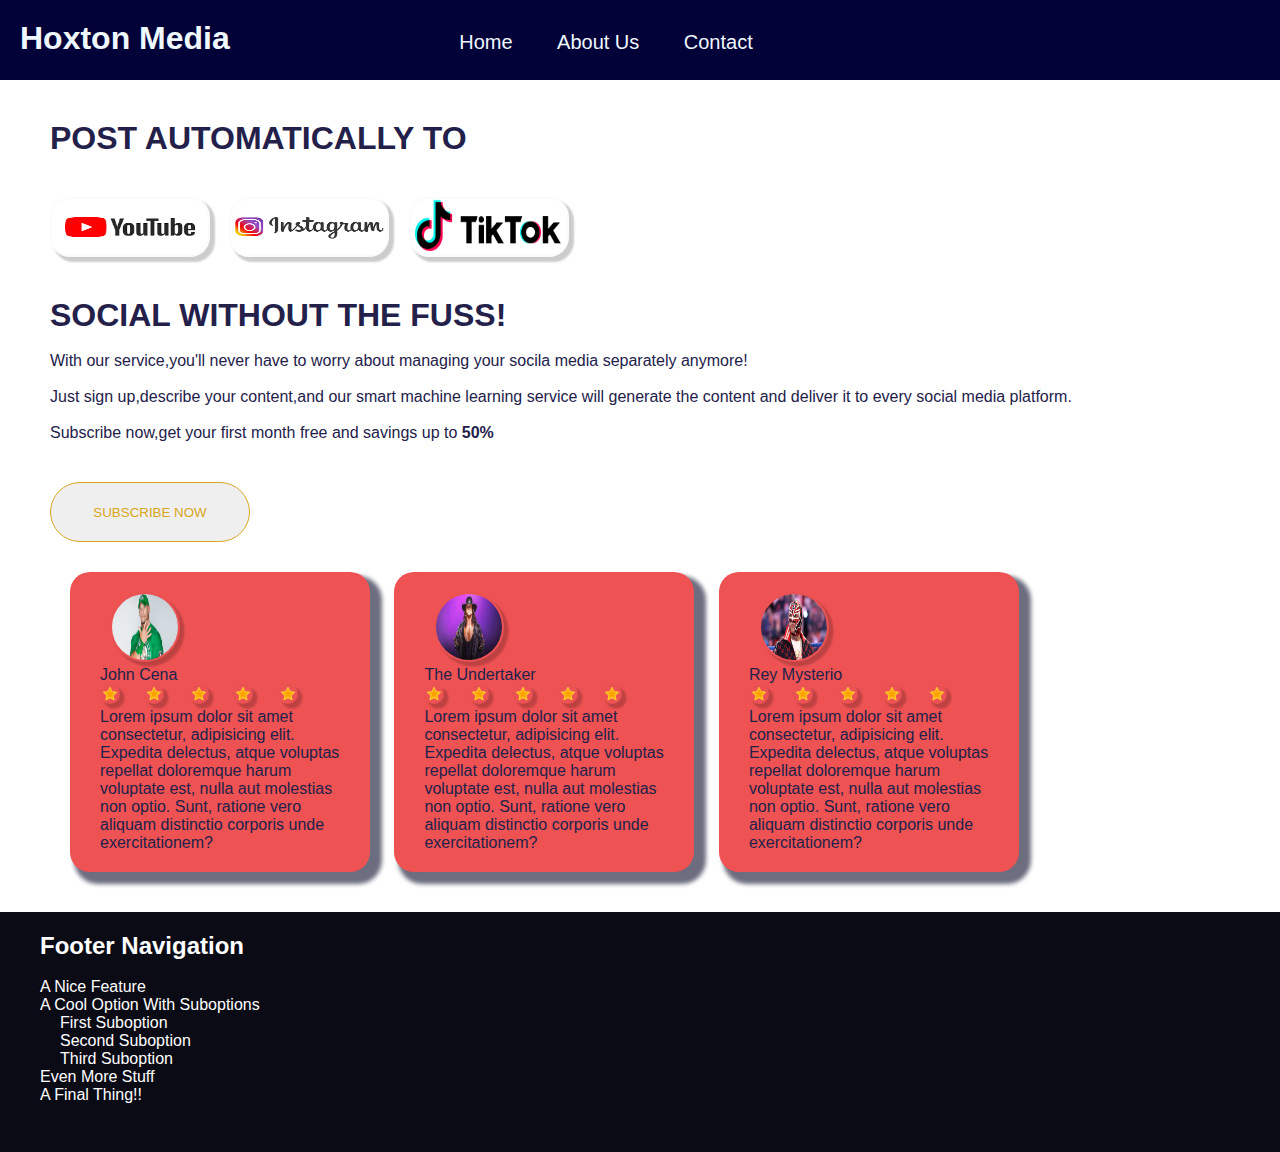
<file: index.html>
<!DOCTYPE html>
<html lang="en">
<head>
    <meta charset="UTF-8">
    <meta http-equiv="X-UA-Compatible" content="IE=edge">
    <link rel="stylesheet" href="style.css">
    <meta name="viewport" content="width=device-width, initial-scale=1.0">
    <title>Hoxton Media</title>
</head>
<body>
    <!-- header -->
    <header>
        <div class="header-content">
            <div class="logo">
                <h1>Hoxton Media</h1>
            </div>
            <nav>
                <ul>
                    <li><a href="/index.html">Home</a></li>
                    <li><a href="/aboutUs.html">About Us</a></li>
                    <li><a href="#">Contact</a></li>
                </ul>
            </nav>
        </div>
    </header>

    <section>
        <h1 class="sectionH1">POST AUTOMATICALLY TO</h1>

        <div class="social-media">
            <a href="#"><img  src="/img/youtube.jpg" alt=""></a>

            <a href="#"><img src="/img/instagram.jpg" alt=""></a>

            <a href="#"><img class="tiktok" src="/img/tiktok-logo.png" alt=""></a>

        </div>

        <div class="description">
            <h1>SOCIAL WITHOUT THE FUSS!</h1>
            <br>
            <p>With our service,you'll never have to worry about managing your socila media separately anymore!</p>
            <br>

            <p>Just sign up,describe your content,and our smart machine learning service will generate the content and deliver it to every social media platform.</p>
            <br>
            <p>Subscribe now,get your first month free and savings up to <b>50%</b></p>

            <button type="button"><a href="#">SUBSCRIBE NOW</a></button>
        </div>
    </section>

    <section class="testimonials">

        <div class="testimonial">
            <img class="client1" src="/img/john-cena.jpg" alt="client1">
            <div class="name-stars">
                <p class="name1">John Cena</p>
                <img class="star" src="/img/star.png" alt="">
                <img class="star" src="/img/star.png" alt="">
                <img class="star" src="/img/star.png" alt="">
                <img class="star" src="/img/star.png" alt="">
                <img class="star" src="/img/star.png" alt="">
            </div>
            <p class="description1">Lorem ipsum dolor sit amet consectetur, adipisicing elit. Expedita delectus, atque voluptas repellat doloremque harum voluptate est, nulla aut molestias non optio. Sunt, ratione vero aliquam distinctio corporis unde exercitationem?</p>
        </div>



        <div class="testimonial">
            <img class="client1" src="/img/undertaker.jpg" alt="client1">
            <div class="name-stars">
                <p class="name1">The Undertaker</p>
                <img class="star" src="/img/star.png" alt="">
                <img class="star" src="/img/star.png" alt="">
                <img class="star" src="/img/star.png" alt="">
                <img class="star" src="/img/star.png" alt="">
                <img class="star" src="/img/star.png" alt="">
            </div>
            <p class="description1">Lorem ipsum dolor sit amet consectetur, adipisicing elit. Expedita delectus, atque voluptas
                repellat doloremque harum voluptate est, nulla aut molestias non optio. Sunt, ratione vero aliquam distinctio
                corporis unde exercitationem?</p>
        </div>



        <div class="testimonial">
            <img class="client1" src="/img/CC_Express_20220129_2205350.jpg" alt="client1">
            <div class="name-stars">
                <p class="name1">Rey Mysterio</p>
                <img class="star" src="/img/star.png" alt="">
                <img class="star" src="/img/star.png" alt="">
                <img class="star" src="/img/star.png" alt="">
                <img class="star" src="/img/star.png" alt="">
                <img class="star" src="/img/star.png" alt="">
            </div>
            <p class="description1">Lorem ipsum dolor sit amet consectetur, adipisicing elit. Expedita delectus, atque voluptas
                repellat doloremque harum voluptate est, nulla aut molestias non optio. Sunt, ratione vero aliquam distinctio
                corporis unde exercitationem?</p>
        </div>

    </section>


    <footer>
        <h2>Footer Navigation</h2>
        <br>
        <div class="lists">
            
            <ul>
                <li><a href="#">A Nice Feature</a></li>
                <li><a href="#">A Cool Option With Suboptions</a>
                    <ul>
                        <li class="sub"><a href="#">First Suboption</a></li>
                        <li class="sub"><a href="#">Second Suboption</a></li>
                        <li class="sub"><a href="#">Third Suboption</a></li>
                    </ul>
                </li>
                <li><a href="#">Even More Stuff</a></li>
                <li><a href="#">A Final Thing!!</a></li>

            </ul>

        </div>
    </footer>


</body>
</html>
</file>
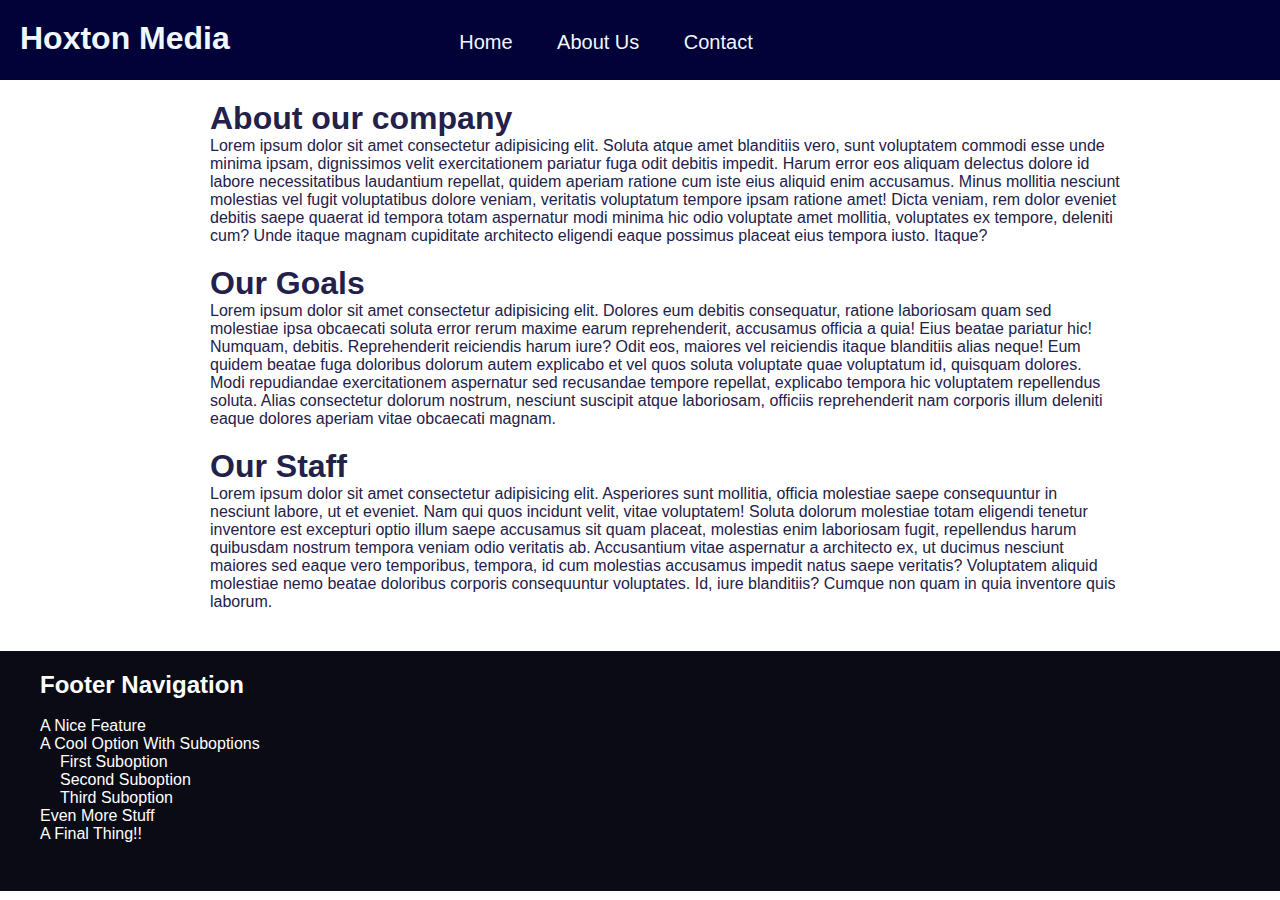
<file: aboutUs.html>
<!DOCTYPE html>
<html lang="en">

<head>
    <meta charset="UTF-8">
    <meta http-equiv="X-UA-Compatible" content="IE=edge">
    <link rel="stylesheet" href="style.css">
    <meta name="viewport" content="width=device-width, initial-scale=1.0">
    <title>Hoxton Media</title>
</head>

<body>
    <!-- header -->
    <header>
        <div class="header-content">
            <div class="logo">
                <h1>Hoxton Media</h1>
            </div>
            <nav>
                <ul>
                    <li><a href="/index.html">Home</a></li>
                    <li><a href="#">About Us</a></li>
                    <li><a href="#">Contact</a></li>
                </ul>
            </nav>
        </div>
    </header>

    <section class="about">
        <h1>About our company</h1>
        <p>Lorem ipsum dolor sit amet consectetur adipisicing elit. Soluta atque amet blanditiis vero, sunt voluptatem commodi esse unde minima ipsam, dignissimos velit exercitationem pariatur fuga odit debitis impedit. Harum error eos aliquam delectus dolore id labore necessitatibus laudantium repellat, quidem aperiam ratione cum iste eius aliquid enim accusamus. Minus mollitia nesciunt molestias vel fugit voluptatibus dolore veniam, veritatis voluptatum tempore ipsam ratione amet! Dicta veniam, rem dolor eveniet debitis saepe quaerat id tempora totam aspernatur modi minima hic odio voluptate amet mollitia, voluptates ex tempore, deleniti cum? Unde itaque magnam cupiditate architecto eligendi eaque possimus placeat eius tempora iusto. Itaque?</p>
    </section>
    <section class="goals">
        <h1>Our Goals</h1>
        <p>Lorem ipsum dolor sit amet consectetur adipisicing elit. Dolores eum debitis consequatur, ratione laboriosam quam sed molestiae ipsa obcaecati soluta error rerum maxime earum reprehenderit, accusamus officia a quia! Eius beatae pariatur hic! Numquam, debitis. Reprehenderit reiciendis harum iure? Odit eos, maiores vel reiciendis itaque blanditiis alias neque! Eum quidem beatae fuga doloribus dolorum autem explicabo et vel quos soluta voluptate quae voluptatum id, quisquam dolores. Modi repudiandae exercitationem aspernatur sed recusandae tempore repellat, explicabo tempora hic voluptatem repellendus soluta. Alias consectetur dolorum nostrum, nesciunt suscipit atque laboriosam, officiis reprehenderit nam corporis illum deleniti eaque dolores aperiam vitae obcaecati magnam.</p>
    </section>
    <section class="staff">
        <h1>Our Staff</h1>
        <p>Lorem ipsum dolor sit amet consectetur adipisicing elit. Asperiores sunt mollitia, officia molestiae saepe consequuntur in nesciunt labore, ut et eveniet. Nam qui quos incidunt velit, vitae voluptatem! Soluta dolorum molestiae totam eligendi tenetur inventore est excepturi optio illum saepe accusamus sit quam placeat, molestias enim laboriosam fugit, repellendus harum quibusdam nostrum tempora veniam odio veritatis ab. Accusantium vitae aspernatur a architecto ex, ut ducimus nesciunt maiores sed eaque vero temporibus, tempora, id cum molestias accusamus impedit natus saepe veritatis? Voluptatem aliquid molestiae nemo beatae doloribus corporis consequuntur voluptates. Id, iure blanditiis? Cumque non quam in quia inventore quis laborum.</p>
    </section>

    <footer class="footer">
        <h2>Footer Navigation</h2>
        <br>
        <div class="lists">

            <ul>
                <li><a href="#">A Nice Feature</a></li>
                <li><a href="#">A Cool Option With Suboptions</a>
                    <ul>
                        <li class="sub"><a href="#">First Suboption</a></li>
                        <li class="sub"><a href="#">Second Suboption</a></li>
                        <li class="sub"><a href="#">Third Suboption</a></li>
                    </ul>
                </li>
                <li><a href="#">Even More Stuff</a></li>
                <li><a href="#">A Final Thing!!</a></li>

            </ul>

        </div>
    </footer>


</body>

</html>
</file>
<file: style.css>
*{
    margin: 0;
    padding: 0;
    box-sizing: border-box;
}
body{
    font-family: sans-serif;
}
/* header */
header{
    height: 80px;
    width: 100%;
    background-color: rgb(2, 2, 56);
    display: inline-block;
}
.logo{
    display: inline-block;
    color: aliceblue;
    padding-top: 20px;
    padding-left: 20px;
}
nav{
    display: inline-block;
}

header li{
    display: inline-block;
    font-size: 20px;
    padding-right: 40px;
}
header ul{
    margin-left: 225px;
    padding-top: -20px;
}
header a{
    color: aliceblue;
    text-decoration: none;
}
a:hover{
    color: rgb(136, 18, 175);
}
/* content */

section{
    color: rgb(35, 33, 74);
    padding-left: 50px;
}
.social-media{
    height: 80px;
    padding-top: 40px;
}

img{
    height: 60px;
    width: 160px;
    border: 2px solid  rgba(100, 95, 95, 0.023);
    border-radius: 20px;
    box-shadow: 4px 4px 2px 0.5px rgba(0, 0, 0, 0.2);
    margin: 0px 15px 0px 0px;
}
.sectionH1{
    padding-top: 40px;
}
.description{
    margin-top: 60px;
}
button{
    margin-top: 40px;
    height: 60px;
    width: 200px;
    border-radius: 30px;
    border: 1px solid goldenrod;
    color: goldenrod;

}
section a{
    color: goldenrod;
    text-decoration: none;
    text-size-adjust: 40px;
}
footer{
    height: 240px;
    width: 100%;
    background-color: rgb(11, 11, 22);
    margin-top: 40px;
}
footer h2{
    color: white;
    padding-top: 20px;
    padding-left: 40px;
}
footer .lists{
    padding-left: 40px;
    margin-bottom: 10px;
}
footer ul{
    display: inline;
    list-style: none;
    text-decoration: none;

}
footer li>a{
    color: white;
    text-decoration: none;
}
li.sub{
    margin-left: 20px;
}

.testimonials{
    margin-top: 30px;
}
.testimonial{
    height: 300px;
    width: 300px;
    background-color: #ee5253;
    display: inline-block;
    border-radius: 20px;
    padding-left: 20px;
    margin-left: 20px;
    box-shadow: 8px 8px 4px 4px #6c6d7f;
}
.client1{
    height: 70px;
    width: 70px;
    border-radius: 50%;
    margin-top: 20px;
    margin-left: 20px;
}
.star{
    width: 20px;
    height: 20px;
    margin: 0px 10px 0px 10px;
}
.name1{
    margin-left: 10px;
}
.description1{
    margin-left: 10px;
    margin-right: 10px;
}

.about{
    margin: 20px 160px 20px 160px;
}
.goals{
    margin: 20px 160px 20px 160px;
}
.staff{
    margin: 20px 160px 20px 160px;
}
</file>
